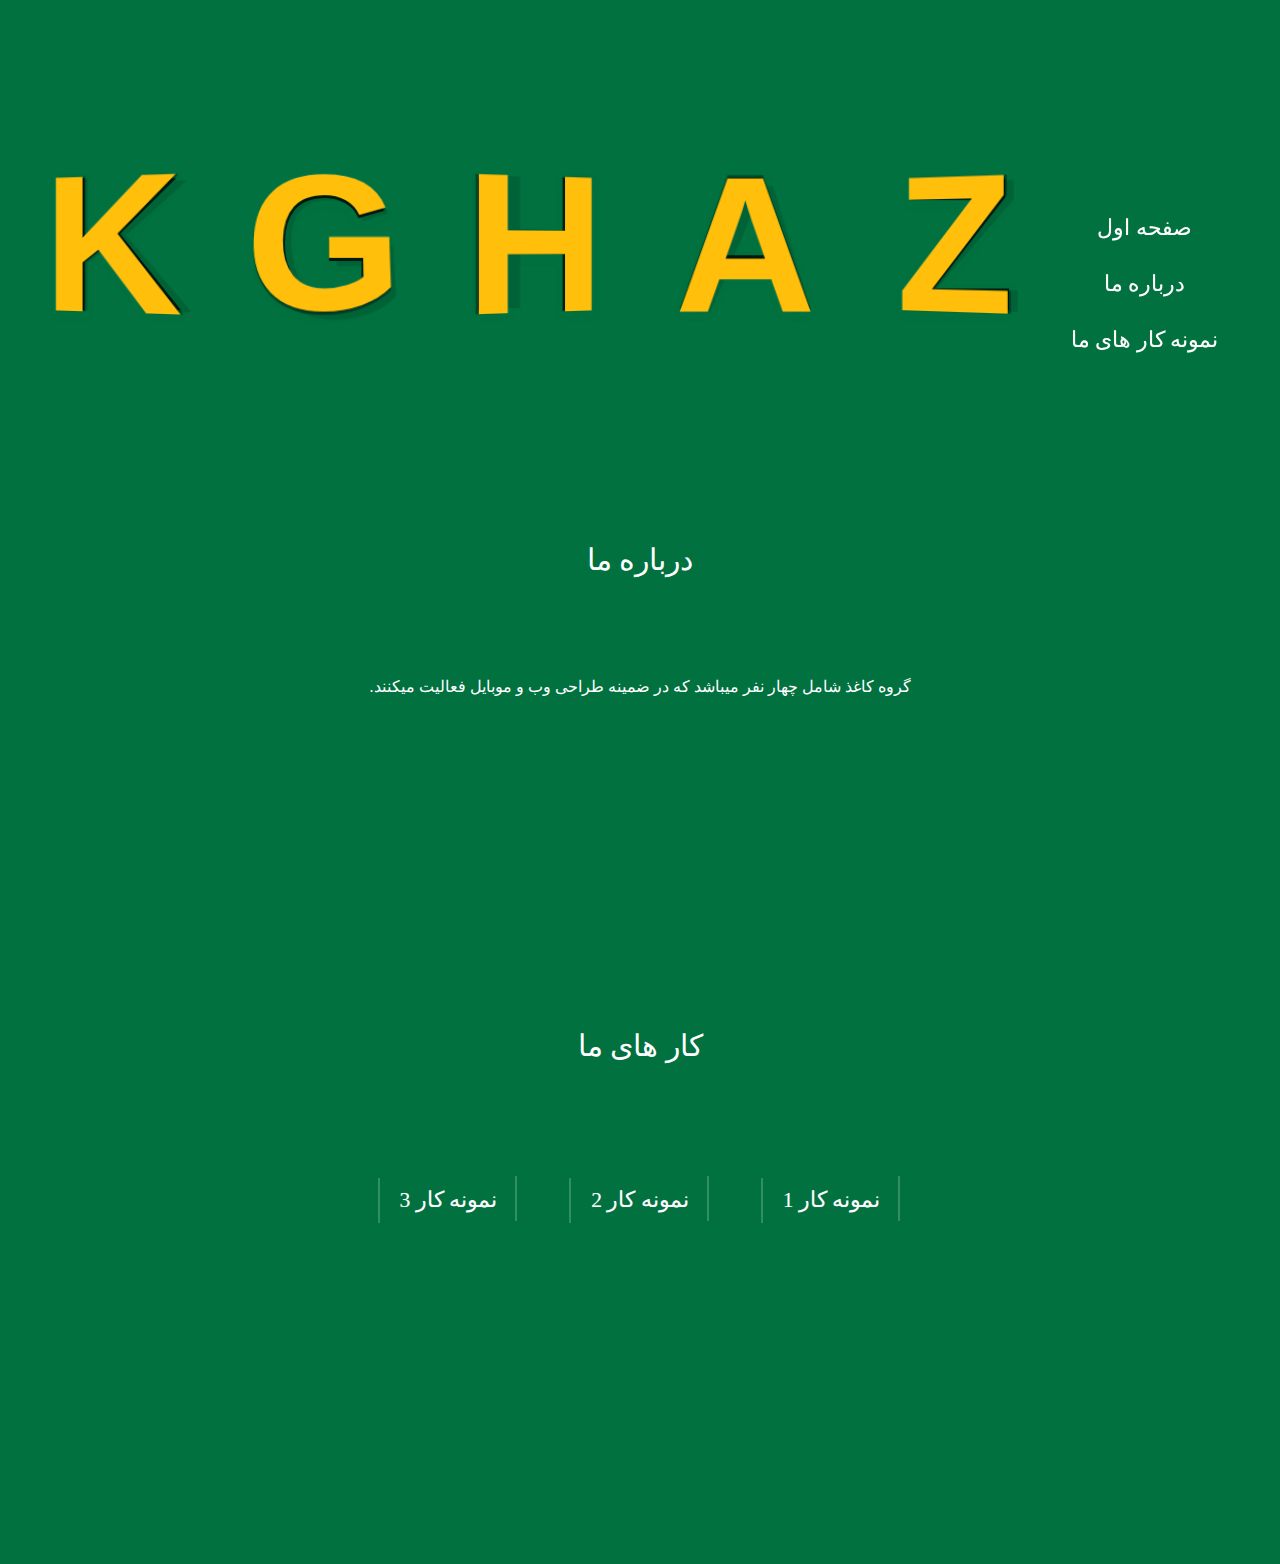
<file: index.html>
<!DOCTYPE html>
<html lang="fa">
<head>
	<meta charset="UTF-8">
	<title>kghaz</title>
	<script type='text/javascript' src='http://ajax.googleapis.com/ajax/libs/jquery/1.10.2/jquery.min.js'></script>
	<link href='http://kghaz.ir/project/font/BYekan.css' rel='stylesheet' type='text/css'>
	<script>
$(function() {
  $('a[href*=#]:not([href=#])').click(function() {
    if (location.pathname.replace(/^\//,'') == this.pathname.replace(/^\//,'') && location.hostname == this.hostname) {
      var target = $(this.hash);
      target = target.length ? target : $('[name=' + this.hash.slice(1) +']');
      if (target.length) {
        $('html,body').animate({
          scrollTop: target.offset().top
        }, 1000);
        return false;
      }
    }
  });
});
	</script>
	<style type="text/css">
		/* grid */
		.grid {
			margin: 0;
			padding: 0;
			list-style: none;
			position: relative;
			width: 100%;
		}

		.grid li {
			position: relative;
			float: left;
			font-size: 12em;
			line-height: 1.5;
			max-height: 290px;
			text-align: center;
			width: 16.6666667%;
			/* Fallback */
			width: -webkit-calc(100% / 6);
			width: calc(100% / 6);
		}

		/* Common styles for the letters */
		.grid li span {
			display: inline-block;
			font-weight: 900;
			line-height: 1;
			position: relative;
			color: hsla(0, 0%, 0%, 0.6);
			-webkit-transform-style: preserve-3d;
			-ms-transform-style: preserve-3d;
			transform-style: preserve-3d;
			-webkit-perspective: 550px;
			-ms-perspective: 550px;
			perspective: 550px;
			z-index: 1;
			cursor:default;
		}

		.grid li span:before,
		.grid li span:after {
			position: absolute;
			content: attr(data-letter);
			line-height: inherit;
			top: 0;
			left: 0;
			right: 0;
			bottom: 0;
			z-index: 2;
			-webkit-transition: all .3s;
			transition: all .3s;
		}

		.grid li span:before {
			text-shadow: none;
			color: hsla(0, 0%, 0%, 0.12);
		}

		/* Colors */

		.ot-letter-left { background: #00713f; }
		.ot-letter-left span { text-shadow: 1px 4px 6px #00713f, 0 0 0 hsla(0, 0%, 0%, 0.3), 1px 4px 6px #00713f; }
		.ot-letter-left span:after { color: #ffbf0b; }
		.ot-letter-left:hover span:after { color: #09a662; }

		.ot-letter-right { background: #00713f; }
		.ot-letter-right span { text-shadow: 1px 4px 6px #00713f, 0 0 0 hsla(0, 0%, 0%, 0.3), 1px 4px 6px #00713f; }
		.ot-letter-right span:after { color: #ffbf0b; }
		.ot-letter-right:hover span:after { color: #09a662; }

		.ot-letter-top { background: #00713f; }
		.ot-letter-top span { text-shadow: 1px 4px 6px #00713f, 0 0 0 hsla(0, 0%, 0%, 0.3), 1px 4px 6px #00713f; }
		.ot-letter-top span:after { color: #ffbf0b; }
		.ot-letter-top:hover span:after { color: #09a662; }

		.ot-letter-bottom { background: #00713f; }
		.ot-letter-bottom span { text-shadow: 1px 4px 6px #00713f, 0 0 0 hsla(0, 0%, 0%, 0.3), 1px 4px 6px #00713f; }
		.ot-letter-bottom span:after { color: #ffbf0b; }
		.ot-letter-bottom:hover span:after { color: #09a662; }

		/* Left */
		.ot-letter-left span:before,
		.ot-letter-left span:after {
			-webkit-transform-origin: 0 50%;
			-ms-transform-origin: 0 50%;
			transform-origin: 0 50%;
		}

		.ot-letter-left span:before {
			-webkit-transform: scale(1.08,1) skew(0deg,1deg);
			-ms-transform: scale(1.08,1) skew(0deg,1deg);
			transform: scale(1.08,1) skew(0deg,1deg);
		}

		.ot-letter-left span:after {
			text-shadow: -1px 0px 0px hsla(360, 100%, 100%, 0.1), 3px 0px 1px hsla(0, 0%, 0%, 0.4);
			-webkit-transform: rotateY(-15deg);
			-ms-transform: rotateY(-15deg);
			transform: rotateY(-15deg);
		}

		.ot-letter-left:hover span:before {
			-webkit-transform: scale(0.85,1) skew(0deg,20deg);
			-ms-transform: scale(0.85,1) skew(0deg,20deg);
			transform: scale(0.85,1) skew(0deg,20deg);
		}

		.ot-letter-left:hover span:after {
			-webkit-transform: rotateY(-40deg);
			-ms-transform: rotateY(-40deg);
			transform: rotateY(-40deg);
		}

		/* Right */
		.ot-letter-right span:before,
		.ot-letter-right span:after {
			-webkit-transform-origin: 100% 50%;
			-ms-transform-origin: 100% 50%;
			transform-origin: 100% 50%;
		}

		.ot-letter-right span:before {
			-webkit-transform: scale(0.85,1) skew(0deg,1deg);
			-ms-transform: scale(0.85,1) skew(0deg,1deg);
			transform: scale(0.85,1) skew(0deg,1deg);
		}

		.ot-letter-right span:after {
			text-shadow: 1px 0px 0px hsla(360, 100%, 100%, 0.1), -3px 0px 1px hsla(0, 0%, 0%, 0.4);
			-webkit-transform: rotateY(15deg);
			-ms-transform: rotateY(15deg);
			transform: rotateY(15deg);
		}

		.ot-letter-right:hover span:before {
			-webkit-transform: scale(0.85,1) skew(0deg,-20deg);
			-ms-transform: scale(0.85,1) skew(0deg,-20deg);
			transform: scale(0.85,1) skew(0deg,-20deg);
		}

		.ot-letter-right:hover span:after {
			-webkit-transform: rotateY(40deg);
			-ms-transform: rotateY(40deg);
			transform: rotateY(40deg);
		}

		/* Up */
		.ot-letter-top span:before,
		.ot-letter-top span:after {
			-webkit-transform-origin: 50% 100%;
			-ms-transform-origin: 50% 100%;
			transform-origin: 50% 100%;
		}

		.ot-letter-top span:before {
			-webkit-transform: scale(1,0.95) skew(-4deg,0deg);
			-ms-transform: scale(1,0.95) skew(-4deg,0deg);
			transform: scale(1,0.95) skew(-4deg,0deg);
		}

		.ot-letter-top span:after {
			text-shadow: 0px 1px 0px hsla(360, 100%, 100%, 0.1), 0px -3px 1px hsla(0, 0%, 0%, 0.4);
			-webkit-transform: rotateX(-15deg);
			-ms-transform: rotateX(-15deg);
			transform: rotateX(-15deg);
		}

		.ot-letter-top:hover span:before {
			-webkit-transform: translateY(-0.050em) scale(1,0.55) skew(-10deg,0deg);
			-ms-transform: translateY(-0.050em) scale(1,0.55) skew(-10deg,0deg);
			transform: translateY(-0.050em) scale(1,0.55) skew(-10deg,0deg);
		}

		.ot-letter-top:hover span:after {
			-webkit-transform: translateY(-0.035em) rotateX(-40deg);
			-ms-transform: translateY(-0.035em) rotateX(-40deg);
			transform: translateY(-0.035em) rotateX(-40deg);
		}

		/* Down */
		.ot-letter-bottom span:before,
		.ot-letter-bottom span:after {
			-webkit-transform-origin: 50% 0;
			-ms-transform-origin: 50% 0;
			transform-origin: 50% 0;
		}

		.ot-letter-bottom span:before {
			-webkit-transform: scale(1,1.05) skew(4deg,0deg);
			-ms-transform: scale(1,1.05) skew(4deg,0deg);
			transform: scale(1,1.05) skew(4deg,0deg);
		}

		.ot-letter-bottom span:after {
			text-shadow: 0px -1px 0px hsla(360, 100%, 100%, 0.1), 0px 3px 1px hsla(0, 0%, 0%, 0.4);
			-webkit-transform: rotateX(15deg);
			-ms-transform: rotateX(15deg);
			transform: rotateX(15deg);
		}

		.ot-letter-bottom:hover span:before {
			-webkit-transform: translateY(-0.035em) scale(1,1.2) skew(10deg,0deg);
			-ms-transform: translateY(-0.035em) scale(1,1.2) skew(10deg,0deg);
			transform: translateY(-0.035em) scale(1,1.2) skew(10deg,0deg);
		}

		.ot-letter-bottom:hover span:after {
			-webkit-transform: translateY(0.045em) rotateX(40deg);
			-ms-transform: translateY(0.045em) rotateX(40deg);
			transform: translateY(0.045em) rotateX(40deg);
		}

		/* Example for media query: change number of items per row */
		@media screen and (max-width: 1190px) {
			.grid li {
				width: 20%;
				/* Fallback */
				width: -webkit-calc(100% / 5);
				width: calc(100% / 5);
			}
		}

		@media screen and (max-width: 945px) {
			.grid li {
				width: 25%;
				/* Fallback */
				width: -webkit-calc(100% / 4);
				width: calc(100% / 4);
			}
		}

		@media screen and (max-width: 760px) {
			.grid li {
				width: 33.3333333%;
				/* Fallback */
				width: -webkit-calc(100% / 3);
				width: calc(100% / 3);
			}
		}

		@media screen and (max-width: 560px) {
			.grid li {
				width: 50%;
				/* Fallback */
				width: -webkit-calc(100% / 2);
				width: calc(100% / 2);
			}
		}

		@media screen and (max-width: 340px) {
			.grid li {
				width: 100%;
			}
		}
		
		.grid :not(INPUT):not(TEXTAREA) {
		    -webkit-user-select: none;
    		-moz-user-select: none;
    		-ms-user-select: none;
    		-o-user-select: none;
    		user-select: none;
		}
		
		
		
		*,
		*:after,
		*::before {
			-webkit-box-sizing: border-box;
			-moz-box-sizing: border-box;
			box-sizing: border-box;
		}

		body {
			font-family: 'Raleway', sans-serif;
			background-color: #00713f;
			direction: rtl;
		}

		div {
			text-align: center;
			margin: 100px auto;
		}

		div a {
			position: relative;
			display: inline-block;
			margin: 15px 25px;
			outline: none;
			cursor: pointer;
			color: #fff;
			text-decoration: none;
			text-transform: uppercase;
			letter-spacing: 1px;
			font-weight: 400;
			text-shadow: 0 0 1px rgba(255,255,255,0.3);
			font-size: 1.35em;
		}

		div a:hover,
		div a:focus {
			outline: none;
		}

		/* Effect 11: circle */
		.cl-effect-11 a::before,
		.cl-effect-11 a::after {
			position: absolute;
			top: 50%;
			left: 50%;
			width: 100px;
			height: 100px;
			border: 2px solid rgba(0,0,0,0.1);
			border-radius: 50%;
			content: '';
			opacity: 0;
			-webkit-transition: -webkit-transform 0.3s, opacity 0.3s;
			-moz-transition: -moz-transform 0.3s, opacity 0.3s;
			transition: transform 0.3s, opacity 0.3s;
			-webkit-transform: translateX(-50%) translateY(-50%) scale(0.2);
			-moz-transform: translateX(-50%) translateY(-50%) scale(0.2);
			transform: translateX(-50%) translateY(-50%) scale(0.2);
		}
		.cl-effect-11 {
		font-family: 'BYekan';
		position: fixed;
		width: 255px;
		}
		.cl-effect-11 a::after {
			width: 90px;
			height: 90px;
			border-width: 6px;
			-webkit-transform: translateX(-50%) translateY(-50%) scale(0.8);
			-moz-transform: translateX(-50%) translateY(-50%) scale(0.8);
			transform: translateX(-50%) translateY(-50%) scale(0.8);
		}

		.cl-effect-11 a:hover::before,
		.cl-effect-11 a:hover::after,
		.cl-effect-11 a:focus::before,
		.cl-effect-11 a:focus::after {
			opacity: 1;
			-webkit-transform: translateX(-50%) translateY(-50%) scale(1);
			-moz-transform: translateX(-50%) translateY(-50%) scale(1);
			transform: translateX(-50%) translateY(-50%) scale(1);
		}
		
/* Effect 13: border switch */
.cl-effect-13 a {
padding: 0 20px;
height: 45px;
line-height: 45px;
}
 
.cl-effect-13 a::before,
.cl-effect-13 a::after {
position: absolute;
width: 45px;
height: 2px;
background: #fff;
content: '';
opacity: 0.2;
-webkit-transition: all 0.3s;
-moz-transition: all 0.3s;
transition: all 0.3s;
pointer-events: none;
}
 
.cl-effect-13 a::before {
top: 0;
left: 0;
-webkit-transform: rotate(90deg);
-moz-transform: rotate(90deg);
transform: rotate(90deg);
-webkit-transform-origin: 0 0;
-moz-transform-origin: 0 0;
transform-origin: 0 0;
}
 
.cl-effect-13 a::after {
right: 0;
bottom: 0;
-webkit-transform: rotate(90deg);
-moz-transform: rotate(90deg);
transform: rotate(90deg);
-webkit-transform-origin: 100% 0;
-moz-transform-origin: 100% 0;
transform-origin: 100% 0;
}
 
.cl-effect-13 a:hover::before,
.cl-effect-13 a:hover::after,
.cl-effect-13 a:focus::before,
.cl-effect-13 a:focus::after {
opacity: 1;
}
 
.cl-effect-13 a:hover::before,
.cl-effect-13 a:focus::before {
left: 50%;
-webkit-transform: rotate(0deg) translateX(-50%);
-moz-transform: rotate(0deg) translateX(-50%);
transform: rotate(0deg) translateX(-50%);
}
 
.cl-effect-13 a:hover::after,
.cl-effect-13 a:focus::after {
right: 50%;
-webkit-transform: rotate(0deg) translateX(50%);
-moz-transform: rotate(0deg) translateX(50%);
transform: rotate(0deg) translateX(50%);
}
		
		
		.content {
			color:#fff;
			font-family: "BYekan";
		}
		#about {
			font-size:30px;
		}
		#works {
			font-size:30px;
		}
	</style>
</head>
<body>
	<ul class="grid" id="home">
	    <li class="ot-letter-left"><span data-letter="K">K</span></li>
	    <li class="ot-letter-bottom"><span data-letter="G">G</span></li>
	    <li class="ot-letter-right"><span data-letter="H">H</span></li>
	    <li class="ot-letter-top"><span data-letter="A">A</span></li>
	    <li class="ot-letter-left"><span data-letter="Z">Z</span></li>
	</ul>
	<div class="cl-effect-11">
		<a href="#home">صفحه اول</a>
		<a href="#about">درباره ما</a>
		<a href="#works">نمونه کار های ما</a>
	</div>
	<div class="content">
	<p><br /><br /><br /><br /><br /><br /><br /><br /><br /><br /><br /><br /><br /><br /><br /><br /><br /><br /><br /><p>
	<div id="about">درباره ما</div>
	<p>گروه کاغذ شامل چهار نفر میباشد که در ضمینه طراحی وب و موبایل فعالیت میکنند.</p>
	<p><br /><br /><br /><br /><br /><br /><br /><br /><br /><br /><br /><br /><p>
	<div id="works">کار های ما</div>
	<div class="cl-effect-13">
	<a href="3D-Menu.html">نمونه کار 1</a>
	<a href="cross-browser-text-bg-animate/cross-browser-text-bg-animate.html">نمونه کار 2</a>
	<a href="Sticker/Sticker.html">نمونه کار 3</a>
	</div>
	<p><br /><br /><br /><br /><br /><br /><br /><p>
	</div>
	
</body>
</html>
</file>
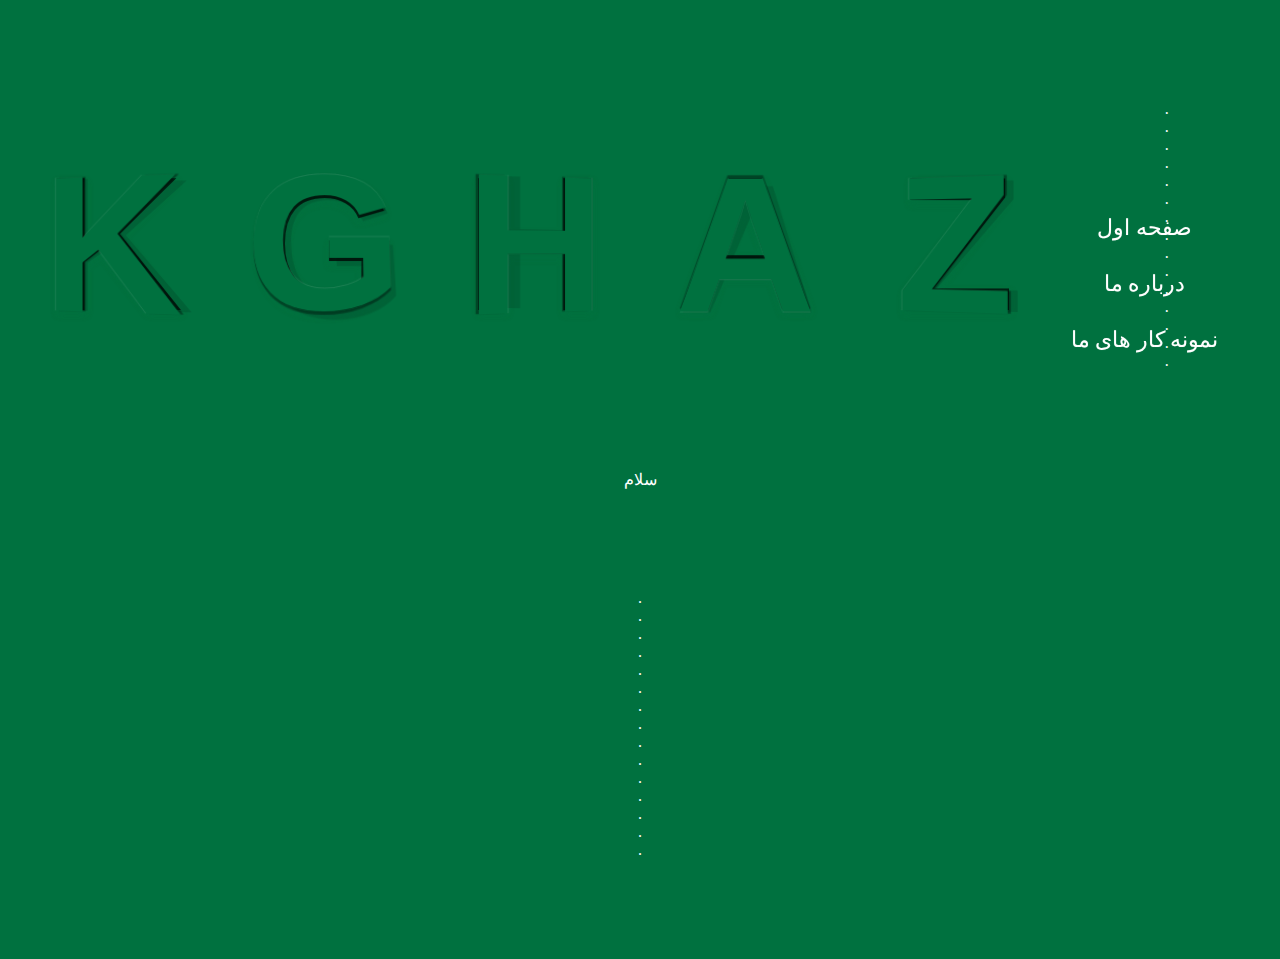
<file: index2.html>
<!DOCTYPE html>
<html lang="fa">
<head>
	<meta charset="UTF-8">
	<title>kghaz</title>
	<script type='text/javascript' src='http://ajax.googleapis.com/ajax/libs/jquery/1.10.2/jquery.min.js'></script>
	<link href='http://kghaz.ir/project/font/BYekan.css' rel='stylesheet' type='text/css'>
	<script>
$(function() {
  $('a[href*=#]:not([href=#])').click(function() {
    if (location.pathname.replace(/^\//,'') == this.pathname.replace(/^\//,'') && location.hostname == this.hostname) {
      var target = $(this.hash);
      target = target.length ? target : $('[name=' + this.hash.slice(1) +']');
      if (target.length) {
        $('html,body').animate({
          scrollTop: target.offset().top
        }, 1000);
        return false;
      }
    }
  });
});
	</script>
	<style type="text/css">
		/* grid */
		.grid {
			margin: 0;
			padding: 0;
			list-style: none;
			position: relative;
			width: 100%;
		}

		.grid li {
			position: relative;
			float: left;
			font-size: 12em;
			line-height: 1.5;
			max-height: 290px;
			text-align: center;
			width: 16.6666667%;
			/* Fallback */
			width: -webkit-calc(100% / 6);
			width: calc(100% / 6);
		}

		/* Common styles for the letters */
		.grid li span {
			display: inline-block;
			font-weight: 900;
			line-height: 1;
			position: relative;
			color: hsla(0, 0%, 0%, 0.6);
			-webkit-transform-style: preserve-3d;
			-ms-transform-style: preserve-3d;
			transform-style: preserve-3d;
			-webkit-perspective: 550px;
			-ms-perspective: 550px;
			perspective: 550px;
			z-index: 1;
			cursor:default;
		}

		.grid li span:before,
		.grid li span:after {
			position: absolute;
			content: attr(data-letter);
			line-height: inherit;
			top: 0;
			left: 0;
			right: 0;
			bottom: 0;
			z-index: 2;
			-webkit-transition: all .3s;
			transition: all .3s;
		}

		.grid li span:before {
			text-shadow: none;
			color: hsla(0, 0%, 0%, 0.12);
		}

		/* Colors */

		.ot-letter-left { background: #00713f; }
		.ot-letter-left span { text-shadow: 1px 4px 6px #00713f, 0 0 0 hsla(0, 0%, 0%, 0.3), 1px 4px 6px #00713f; }
		.ot-letter-left span:after { color: #00713f; }
		.ot-letter-left:hover span:after { color: #09a662; }

		.ot-letter-right { background: #00713f; }
		.ot-letter-right span { text-shadow: 1px 4px 6px #00713f, 0 0 0 hsla(0, 0%, 0%, 0.3), 1px 4px 6px #00713f; }
		.ot-letter-right span:after { color: #00713f; }
		.ot-letter-right:hover span:after { color: #09a662; }

		.ot-letter-top { background: #00713f; }
		.ot-letter-top span { text-shadow: 1px 4px 6px #00713f, 0 0 0 hsla(0, 0%, 0%, 0.3), 1px 4px 6px #00713f; }
		.ot-letter-top span:after { color: #00713f; }
		.ot-letter-top:hover span:after { color: #09a662; }

		.ot-letter-bottom { background: #00713f; }
		.ot-letter-bottom span { text-shadow: 1px 4px 6px #00713f, 0 0 0 hsla(0, 0%, 0%, 0.3), 1px 4px 6px #00713f; }
		.ot-letter-bottom span:after { color: #00713f; }
		.ot-letter-bottom:hover span:after { color: #09a662; }

		/* Left */
		.ot-letter-left span:before,
		.ot-letter-left span:after {
			-webkit-transform-origin: 0 50%;
			-ms-transform-origin: 0 50%;
			transform-origin: 0 50%;
		}

		.ot-letter-left span:before {
			-webkit-transform: scale(1.08,1) skew(0deg,1deg);
			-ms-transform: scale(1.08,1) skew(0deg,1deg);
			transform: scale(1.08,1) skew(0deg,1deg);
		}

		.ot-letter-left span:after {
			text-shadow: -1px 0px 0px hsla(360, 100%, 100%, 0.1), 3px 0px 1px hsla(0, 0%, 0%, 0.4);
			-webkit-transform: rotateY(-15deg);
			-ms-transform: rotateY(-15deg);
			transform: rotateY(-15deg);
		}

		.ot-letter-left:hover span:before {
			-webkit-transform: scale(0.85,1) skew(0deg,20deg);
			-ms-transform: scale(0.85,1) skew(0deg,20deg);
			transform: scale(0.85,1) skew(0deg,20deg);
		}

		.ot-letter-left:hover span:after {
			-webkit-transform: rotateY(-40deg);
			-ms-transform: rotateY(-40deg);
			transform: rotateY(-40deg);
		}

		/* Right */
		.ot-letter-right span:before,
		.ot-letter-right span:after {
			-webkit-transform-origin: 100% 50%;
			-ms-transform-origin: 100% 50%;
			transform-origin: 100% 50%;
		}

		.ot-letter-right span:before {
			-webkit-transform: scale(0.85,1) skew(0deg,1deg);
			-ms-transform: scale(0.85,1) skew(0deg,1deg);
			transform: scale(0.85,1) skew(0deg,1deg);
		}

		.ot-letter-right span:after {
			text-shadow: 1px 0px 0px hsla(360, 100%, 100%, 0.1), -3px 0px 1px hsla(0, 0%, 0%, 0.4);
			-webkit-transform: rotateY(15deg);
			-ms-transform: rotateY(15deg);
			transform: rotateY(15deg);
		}

		.ot-letter-right:hover span:before {
			-webkit-transform: scale(0.85,1) skew(0deg,-20deg);
			-ms-transform: scale(0.85,1) skew(0deg,-20deg);
			transform: scale(0.85,1) skew(0deg,-20deg);
		}

		.ot-letter-right:hover span:after {
			-webkit-transform: rotateY(40deg);
			-ms-transform: rotateY(40deg);
			transform: rotateY(40deg);
		}

		/* Up */
		.ot-letter-top span:before,
		.ot-letter-top span:after {
			-webkit-transform-origin: 50% 100%;
			-ms-transform-origin: 50% 100%;
			transform-origin: 50% 100%;
		}

		.ot-letter-top span:before {
			-webkit-transform: scale(1,0.95) skew(-4deg,0deg);
			-ms-transform: scale(1,0.95) skew(-4deg,0deg);
			transform: scale(1,0.95) skew(-4deg,0deg);
		}

		.ot-letter-top span:after {
			text-shadow: 0px 1px 0px hsla(360, 100%, 100%, 0.1), 0px -3px 1px hsla(0, 0%, 0%, 0.4);
			-webkit-transform: rotateX(-15deg);
			-ms-transform: rotateX(-15deg);
			transform: rotateX(-15deg);
		}

		.ot-letter-top:hover span:before {
			-webkit-transform: translateY(-0.050em) scale(1,0.55) skew(-10deg,0deg);
			-ms-transform: translateY(-0.050em) scale(1,0.55) skew(-10deg,0deg);
			transform: translateY(-0.050em) scale(1,0.55) skew(-10deg,0deg);
		}

		.ot-letter-top:hover span:after {
			-webkit-transform: translateY(-0.035em) rotateX(-40deg);
			-ms-transform: translateY(-0.035em) rotateX(-40deg);
			transform: translateY(-0.035em) rotateX(-40deg);
		}

		/* Down */
		.ot-letter-bottom span:before,
		.ot-letter-bottom span:after {
			-webkit-transform-origin: 50% 0;
			-ms-transform-origin: 50% 0;
			transform-origin: 50% 0;
		}

		.ot-letter-bottom span:before {
			-webkit-transform: scale(1,1.05) skew(4deg,0deg);
			-ms-transform: scale(1,1.05) skew(4deg,0deg);
			transform: scale(1,1.05) skew(4deg,0deg);
		}

		.ot-letter-bottom span:after {
			text-shadow: 0px -1px 0px hsla(360, 100%, 100%, 0.1), 0px 3px 1px hsla(0, 0%, 0%, 0.4);
			-webkit-transform: rotateX(15deg);
			-ms-transform: rotateX(15deg);
			transform: rotateX(15deg);
		}

		.ot-letter-bottom:hover span:before {
			-webkit-transform: translateY(-0.035em) scale(1,1.2) skew(10deg,0deg);
			-ms-transform: translateY(-0.035em) scale(1,1.2) skew(10deg,0deg);
			transform: translateY(-0.035em) scale(1,1.2) skew(10deg,0deg);
		}

		.ot-letter-bottom:hover span:after {
			-webkit-transform: translateY(0.045em) rotateX(40deg);
			-ms-transform: translateY(0.045em) rotateX(40deg);
			transform: translateY(0.045em) rotateX(40deg);
		}

		/* Example for media query: change number of items per row */
		@media screen and (max-width: 1190px) {
			.grid li {
				width: 20%;
				/* Fallback */
				width: -webkit-calc(100% / 5);
				width: calc(100% / 5);
			}
		}

		@media screen and (max-width: 945px) {
			.grid li {
				width: 25%;
				/* Fallback */
				width: -webkit-calc(100% / 4);
				width: calc(100% / 4);
			}
		}

		@media screen and (max-width: 760px) {
			.grid li {
				width: 33.3333333%;
				/* Fallback */
				width: -webkit-calc(100% / 3);
				width: calc(100% / 3);
			}
		}

		@media screen and (max-width: 560px) {
			.grid li {
				width: 50%;
				/* Fallback */
				width: -webkit-calc(100% / 2);
				width: calc(100% / 2);
			}
		}

		@media screen and (max-width: 340px) {
			.grid li {
				width: 100%;
			}
		}
		
		.grid :not(INPUT):not(TEXTAREA) {
		    -webkit-user-select: none;
    		-moz-user-select: none;
    		-ms-user-select: none;
    		-o-user-select: none;
    		user-select: none;
		}
		
		
		
		*,
		*:after,
		*::before {
			-webkit-box-sizing: border-box;
			-moz-box-sizing: border-box;
			box-sizing: border-box;
		}

		body {
			font-family: 'Raleway', sans-serif;
			background-color: #00713f;
			direction: rtl;
		}

		div {
			text-align: center;
			margin: 100px auto;
		}

		div a {
			position: relative;
			display: inline-block;
			margin: 15px 25px;
			outline: none;
			cursor: pointer;
			color: #fff;
			text-decoration: none;
			text-transform: uppercase;
			letter-spacing: 1px;
			font-weight: 400;
			text-shadow: 0 0 1px rgba(255,255,255,0.3);
			font-size: 1.35em;
		}

		div a:hover,
		div a:focus {
			outline: none;
		}

		/* Effect 11: circle */
		.cl-effect-11 a::before,
		.cl-effect-11 a::after {
			position: absolute;
			top: 50%;
			left: 50%;
			width: 100px;
			height: 100px;
			border: 2px solid rgba(0,0,0,0.1);
			border-radius: 50%;
			content: '';
			opacity: 0;
			-webkit-transition: -webkit-transform 0.3s, opacity 0.3s;
			-moz-transition: -moz-transform 0.3s, opacity 0.3s;
			transition: transform 0.3s, opacity 0.3s;
			-webkit-transform: translateX(-50%) translateY(-50%) scale(0.2);
			-moz-transform: translateX(-50%) translateY(-50%) scale(0.2);
			transform: translateX(-50%) translateY(-50%) scale(0.2);
		}
		.cl-effect-11 {
		font-family: 'BYekan';
		position: fixed;
		width: 255px;
		}
		.cl-effect-11 a::after {
			width: 90px;
			height: 90px;
			border-width: 6px;
			-webkit-transform: translateX(-50%) translateY(-50%) scale(0.8);
			-moz-transform: translateX(-50%) translateY(-50%) scale(0.8);
			transform: translateX(-50%) translateY(-50%) scale(0.8);
		}

		.cl-effect-11 a:hover::before,
		.cl-effect-11 a:hover::after,
		.cl-effect-11 a:focus::before,
		.cl-effect-11 a:focus::after {
			opacity: 1;
			-webkit-transform: translateX(-50%) translateY(-50%) scale(1);
			-moz-transform: translateX(-50%) translateY(-50%) scale(1);
			transform: translateX(-50%) translateY(-50%) scale(1);
		}
		.content {
		color:#fff;
		font-family: "BYekan";
		}
	</style>
</head>
<body>
	<ul class="grid" id="home">
	    <li class="ot-letter-left"><span data-letter="K">K</span></li>
	    <li class="ot-letter-bottom"><span data-letter="G">G</span></li>
	    <li class="ot-letter-right"><span data-letter="H">H</span></li>
	    <li class="ot-letter-top"><span data-letter="A">A</span></li>
	    <li class="ot-letter-left"><span data-letter="Z">Z</span></li>
	</ul>
	<div class="cl-effect-11" id="cl-effect-11">
		<a href="#home">صفحه اول</a>
		<a href="#about">درباره ما</a>
		<a href="#works">نمونه کار های ما</a>
	</div>
	<div class="content">
	<p>.<br />.<br />.<br />.<br />.<br />.<br />.<br />.<br />.<br />.<br />.<br />.<br />.<br />.<br />.<br /><p>
	<div id="about">سلام</div>
	<p>.<br />.<br />.<br />.<br />.<br />.<br />.<br />.<br />.<br />.<br />.<br />.<br />.<br />.<br />.<br /><p>
	</div>
</body>
</html>
</file>
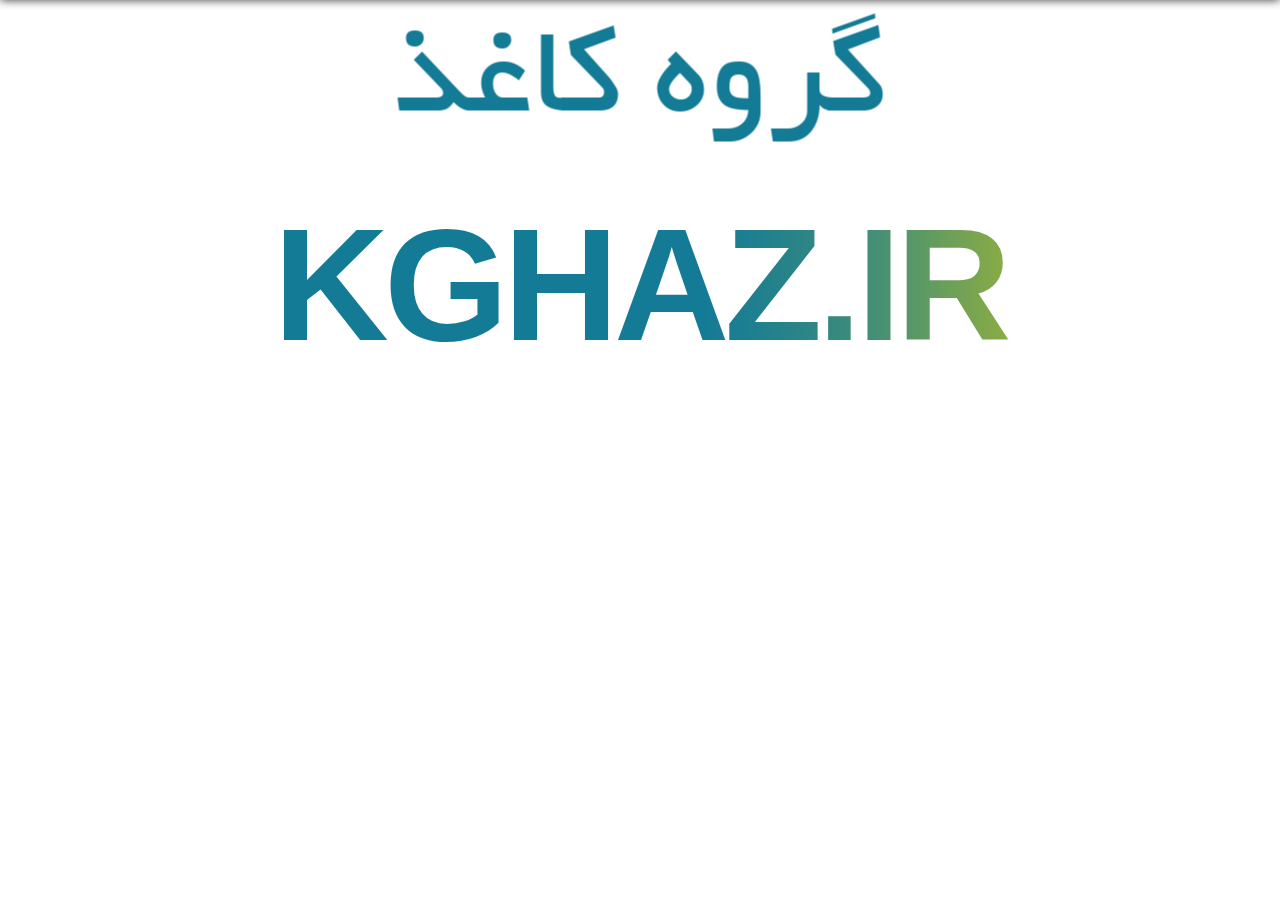
<file: cross-browser-text-bg-animate/cross-browser-text-bg-animate.html>
<!DOCTYPE html>
<html lang="fa">
<head>
	<meta charset="UTF-8">
	<title>کاغذ</title>

<style>
		body:before {
			content: "";
			position: fixed;
			top: -10px;
			left: 0;
			width: 100%;
			height: 10px;
			-webkit-box-shadow: 0px 0px 10px rgba(0,0,0,.8);
			-moz-box-shadow: 0px 0px 10px rgba(0,0,0,.8);
			box-shadow: 0px 0px 10px rgba(0,0,0,.8);
			z-index: 100;
		}
/* CSS Code */
.text-background{
	color: #fff;
	text-align: center;
	font: normal 5em/1.5 "Poplar Std", Impact, "Hobo Std", "Birch Std", "Chaparral Pro",Lucida, sans-serif;
	
	/* Background option */
	background: url(paint.png) repeat left top #fff;
	-webkit-background-clip: text;
	-webkit-text-fill-color: transparent;
	-webkit-animation: paint 40s infinite linear;
	animation: paint 40s infinite linear;
}
.text-background > h1{
	display: block;
	text-transform: uppercase;
	letter-spacing: -5px;
}
@-webkit-keyframes paint{
	from{background-position: left top;}
	to{background-position: right top;}
}

@media screen and (max-width: 1000px){
	.text-background{
		font-size: 3em;
	}
}
@media screen and (max-width: 650px){
	.text-background{
		font-size: 2em;
	}
}



*,*:before, *:after{
	padding: 0;
	margin: 0;
	-webkit-box-sizing: border-box;
	-moz-box-sizing: border-box;
	box-sizing: border-box;
}
/* CSS Code */
.text-animate{
	width: 600px;
	height: 165px;
	margin: 0 auto;
	position: relative;

	/* background options */
	-webkit-background-size: cover;
	background-size: cover;
	background: url(text.png) no-repeat center center;
}
.text-animate:before{
	content: '';
	position: absolute;
	height: 100%;
	width: 100%;
	top: 0;
	left: 0;
	z-index: -1;
	
	/* background options and animation */
	background: url(paint.png) repeat white;
	-webkit-animation: paint 40s infinite linear;
	animation: paint 40s infinite linear;
}

@-webkit-keyframes paint{
	from{background-position: left top;}
	to{background-position: right top;}
}
@keyframes paint{
	from{background-position: left top;}
	to{background-position: right top;}
}

@media screen and (max-width: 1000px){
	.text-animate{
		font-size: 3em;
	}
}
@media screen and (max-width: 650px){
	.text-animate{
		font-size: 2em;
	}
}
</style>
</head>
<body>
	<!-- HTML Code -->
	<div class="text-animate"></div>
	<div class="text-background">
		<h1>kghaz.ir</h1>
	</div>
</body>
</html>
</file>
